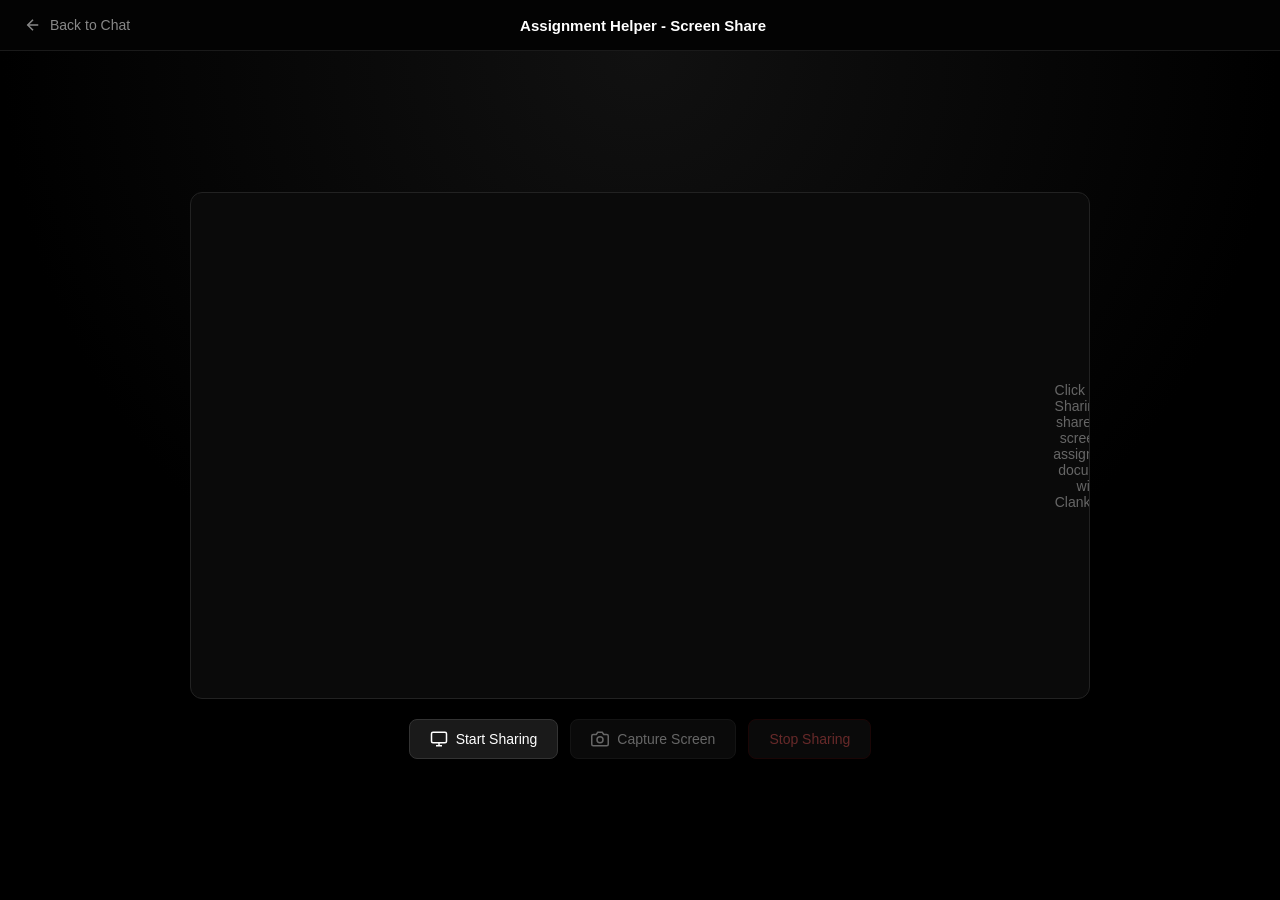
<file: clanker/screenshare.html>
<!DOCTYPE html>
<html lang="en">
<head>
    <meta charset="UTF-8">
    <meta name="viewport" content="width=device-width, initial-scale=1.0">
    <title>Clanker AI - Screen Share</title>
    <style>
        * {
            box-sizing: border-box;
            margin: 0;
            padding: 0;
        }

        body {
            background-color: #000000;
            color: #ffffff;
            font-family: -apple-system, BlinkMacSystemFont, "Segoe UI", Roboto, Helvetica, Arial, sans-serif;
            height: 100vh;
            display: flex;
            flex-direction: column;
        }

        header {
            display: flex;
            align-items: center;
            justify-content: space-between;
            padding: 16px 24px;
            border-bottom: 1px solid #1a1a1a;
            background-color: #030303;
        }

        .back-link {
            display: flex;
            align-items: center;
            gap: 8px;
            color: #888888;
            text-decoration: none;
            font-size: 14px;
            transition: color 0.2s;
        }

        .back-link:hover {
            color: #ffffff;
        }

        .title {
            font-size: 15px;
            font-weight: 600;
        }

        main {
            flex: 1;
            display: flex;
            flex-direction: column;
            align-items: center;
            justify-content: center;
            padding: 24px;
            gap: 20px;
            background: radial-gradient(circle at top center, #111111 0%, #000000 60%);
        }

        .video-container {
            width: 100%;
            max-width: 900px;
            aspect-ratio: 16 / 9;
            background-color: #0a0a0a;
            border: 1px solid #222222;
            border-radius: 12px;
            overflow: hidden;
            display: flex;
            align-items: center;
            justify-content: center;
            position: relative;
        }

        video {
            width: 100%;
            height: 100%;
            object-fit: contain;
        }

        .placeholder-text {
            color: #666666;
            font-size: 14px;
            text-align: center;
            padding: 0 20px;
        }

        .controls {
            display: flex;
            gap: 12px;
        }

        .btn {
            background-color: #1a1a1a;
            color: #ffffff;
            border: 1px solid #333333;
            padding: 10px 20px;
            border-radius: 8px;
            font-size: 14px;
            font-weight: 500;
            cursor: pointer;
            transition: all 0.2s;
            display: flex;
            align-items: center;
            gap: 8px;
        }

        .btn:hover {
            background-color: #ffffff;
            color: #000000;
            border-color: #ffffff;
        }

        .btn-danger {
            border-color: #441111;
            color: #ff6666;
        }

        .btn-danger:hover {
            background-color: #ff3333;
            color: #ffffff;
            border-color: #ff3333;
        }

        .btn:disabled {
            opacity: 0.4;
            cursor: not-allowed;
        }

        .btn:disabled:hover {
            background-color: #1a1a1a;
            color: #ffffff;
            border-color: #333333;
        }

        canvas {
            display: none;
        }
    </style>
</head>
<body>
    <header>
        <a href="index.html" class="back-link">
            <svg width="18" height="18" viewBox="0 0 24 24" fill="none" stroke="currentColor" stroke-width="2"><line x1="19" y1="12" x2="5" y2="12"></line><polyline points="12 19 5 12 12 5"></polyline></svg>
            Back to Chat
        </a>
        <div class="title">Assignment Helper - Screen Share</div>
        <div style="width: 100px;"></div>
    </header>

    <main>
        <div class="video-container">
            <video id="screenVideo" autoplay playsinline></video>
            <div id="placeholder" class="placeholder-text">
                Click "Start Sharing" to share your screen or assignment document with Clanker AI.
            </div>
        </div>

        <div class="controls">
            <button id="startBtn" class="btn">
                <svg width="18" height="18" viewBox="0 0 24 24" fill="none" stroke="currentColor" stroke-width="2"><rect x="2" y="3" width="20" height="14" rx="2" ry="2"></rect><line x1="8" y1="21" x2="16" y2="21"></line><line x1="12" y1="17" x2="12" y2="21"></line></svg>
                Start Sharing
            </button>
            <button id="captureBtn" class="btn" disabled>
                <svg width="18" height="18" viewBox="0 0 24 24" fill="none" stroke="currentColor" stroke-width="2"><path d="M23 19a2 2 0 0 1-2 2H3a2 2 0 0 1-2-2V8a2 2 0 0 1 2-2h4l2-3h6l2 3h4a2 2 0 0 1 2 2z"></path><circle cx="12" cy="13" r="4"></circle></svg>
                Capture Screen
            </button>
            <button id="stopBtn" class="btn btn-danger" disabled>
                Stop Sharing
            </button>
        </div>

        <canvas id="captureCanvas"></canvas>
    </main>

    <script>
        const video = document.getElementById('screenVideo');
        const placeholder = document.getElementById('placeholder');
        const startBtn = document.getElementById('startBtn');
        const captureBtn = document.getElementById('captureBtn');
        const stopBtn = document.getElementById('stopBtn');
        const canvas = document.getElementById('captureCanvas');

        let stream = null;

        startBtn.addEventListener('click', async () => {
            try {
                stream = await navigator.mediaDevices.getDisplayMedia({
                    video: { cursor: "always" },
                    audio: false
                });

                video.srcObject = stream;
                placeholder.style.display = 'none';

                startBtn.disabled = true;
                captureBtn.disabled = false;
                stopBtn.disabled = false;

                stream.getVideoTracks()[0].onended = () => {
                    stopSharing();
                };
            } catch (err) {
                console.error("Error accessing screen share:", err);
            }
        });

        stopBtn.addEventListener('click', () => {
            stopSharing();
        });

        function stopSharing() {
            if (stream) {
                stream.getTracks().forEach(track => track.stop());
                stream = null;
            }
            video.srcObject = null;
            placeholder.style.display = 'block';

            startBtn.disabled = false;
            captureBtn.disabled = true;
            stopBtn.disabled = true;
        }

        captureBtn.addEventListener('click', () => {
            if (!stream) return;

            canvas.width = video.videoWidth;
            canvas.height = video.videoHeight;
            const ctx = canvas.getContext('2d');
            ctx.drawImage(video, 0, 0, canvas.width, canvas.height);

            const imageData = canvas.toDataURL('image/png');
            sessionStorage.setItem('shared_screenshot', imageData);
            alert("Screen captured! Returning to chat...");
            window.location.href = "index.html";
        });
    </script>
</body>
</html>
</file>
